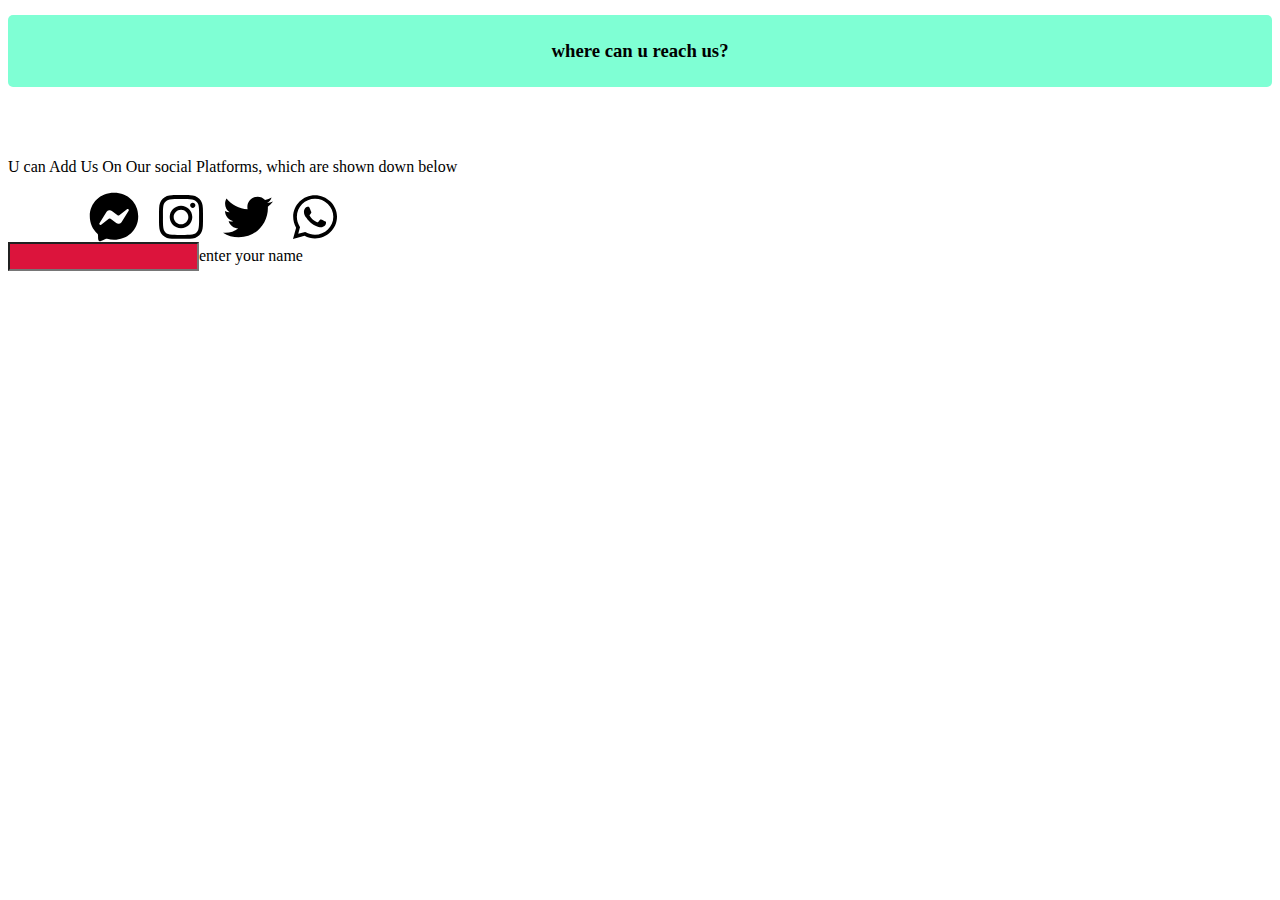
<file: Contact.html>
<html>
    <head>
        <link rel="stylesheet" href="contact.css">
        <link rel="preconnect" href="https://fonts.googleapis.com">
        <link rel="preconnect" href="https://fonts.gstatic.com" crossorigin>
        <link href="https://fonts.googleapis.com/css2?family=Playfair+Display:ital,wght@0,400..900;1,400..900&family=Protest+Strike&family=Roboto:ital,wght@0,100;0,300;0,400;0,500;0,700;0,900;1,100;1,300;1,400;1,500;1,700;1,900&display=swap" rel="stylesheet">
        <meta name="viewport" content="width=device-width, initial-scale=1.0">
    </head>
    <body>
        <h3>where can u reach us?</h3>
        <br>
        <br>
        <p>U can Add Us On Our social Platforms, which are shown down below</p>
        
        <div class="icons">
            <img id="icon1" src="facebook-messenger.svg" alt="">
            <img src="instagram.svg" alt="">
            <img src="twitter.svg" alt="">
            <img src="whatsapp.svg" alt="">

        </div>
        <input type="text">enter your name
        
    </body>
</html>
</file>
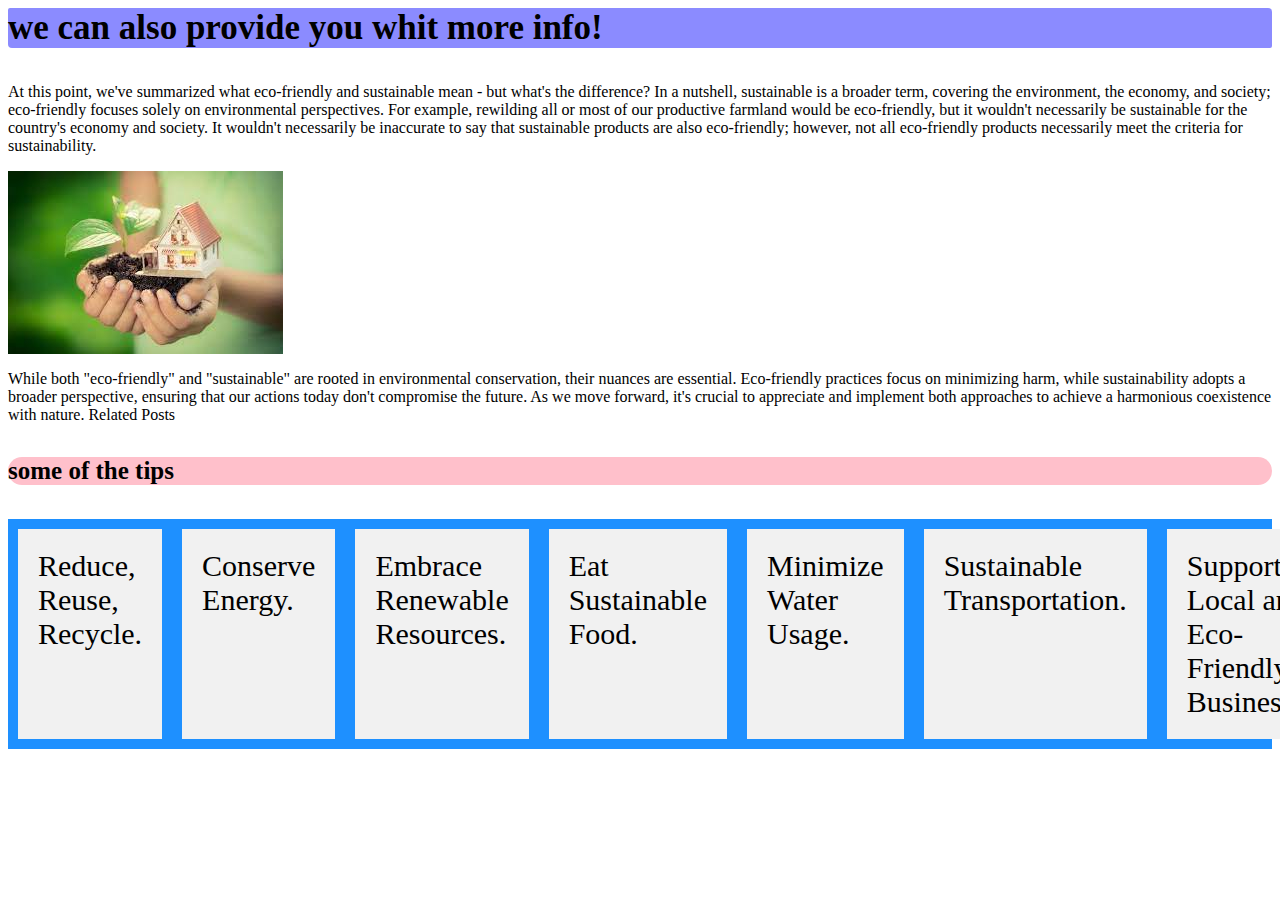
<file: info.html>
<html>
    <head>
        <link rel="stylesheet" href="info.css">
        <link rel="preconnect" href="https://fonts.googleapis.com">
        <link rel="preconnect" href="https://fonts.gstatic.com" crossorigin>
        <link href="https://fonts.googleapis.com/css2?family=Playfair+Display:ital,wght@0,400..900;1,400..900&family=Protest+Strike&family=Roboto:wght@100&display=swap" rel="stylesheet">
        <meta name="viewport" content="width=device-width, initial-scale=1.0">
    </head>
    <body>
        <h3>we can also provide you whit more info!</h3>
        <p>At this point, we've summarized what eco-friendly and sustainable mean - but what's the difference?
            In a nutshell, sustainable is a  broader term, covering the environment, the economy, and society; eco-friendly focuses solely on environmental perspectives. For example, rewilding all or most of our productive farmland would be eco-friendly, but it wouldn't necessarily be sustainable for the country's economy and society.  
            It wouldn't necessarily be inaccurate to say that sustainable products are also eco-friendly; however, not all eco-friendly products necessarily meet the criteria for sustainability.</p>

            <img src="[data-uri]" alt="">
            <p>While both "eco-friendly" and "sustainable" are rooted in environmental conservation, their nuances are essential. Eco-friendly practices focus on minimizing harm, while sustainability adopts a broader perspective, ensuring that our actions today don't compromise the future. As we move forward, it's crucial to appreciate and implement both approaches to achieve a harmonious coexistence with nature. Related Posts</p>

            <h4>some of the tips</h4>
            <div class="flex-container">
                <div>Reduce, Reuse, Recycle.</div>
                <div>Conserve Energy.</div>
                <div>Embrace Renewable Resources.</div>
                <div>Eat Sustainable Food.</div>
                <div>Minimize Water Usage.</div>
                <div>Sustainable Transportation.</div>
                <div>Support Local and Eco-Friendly Businesses.</div>
                <div>Choose Environmentally-Friendly Products.</div>
            </div>
    </body>

</html>
</file>
<file: contact.css>
h3{
  background-color: aquamarine;
  border-radius: 5px;
  text-align: center;
  padding: 25px;
  margin-top: 15px;
}

p:first-child{
  border: aqua dashed 3px;
  color: black dashed;
  padding: 30px;
}
 
.icons{
    width: 30px;
    height: 50px;
    display: flex;
    justify-content: center;

}

.icons img{
    padding-right: 20px;
    display: flex ;

}

#icon1{
    padding-left: 400px;
}
 input{
    padding: 5px;
    background-color: crimson;
    
 }
</file>
<file: info.css>
.flex-container {
    display: flex;
    background-color: DodgerBlue;
  }
  
  .flex-container > div {
    background-color: #f1f1f1;
    margin: 10px;
    padding: 20px;
    font-size: 30px;
  }
  h4{
    font-size: 25px;
    background-color: pink;
    border-radius: 15px;

  }
  h3{
    font-size: 35px;
    background-color: rgb(139, 139, 255);
    border-radius: 2px 4px 2px 4px;
  }
</file>
